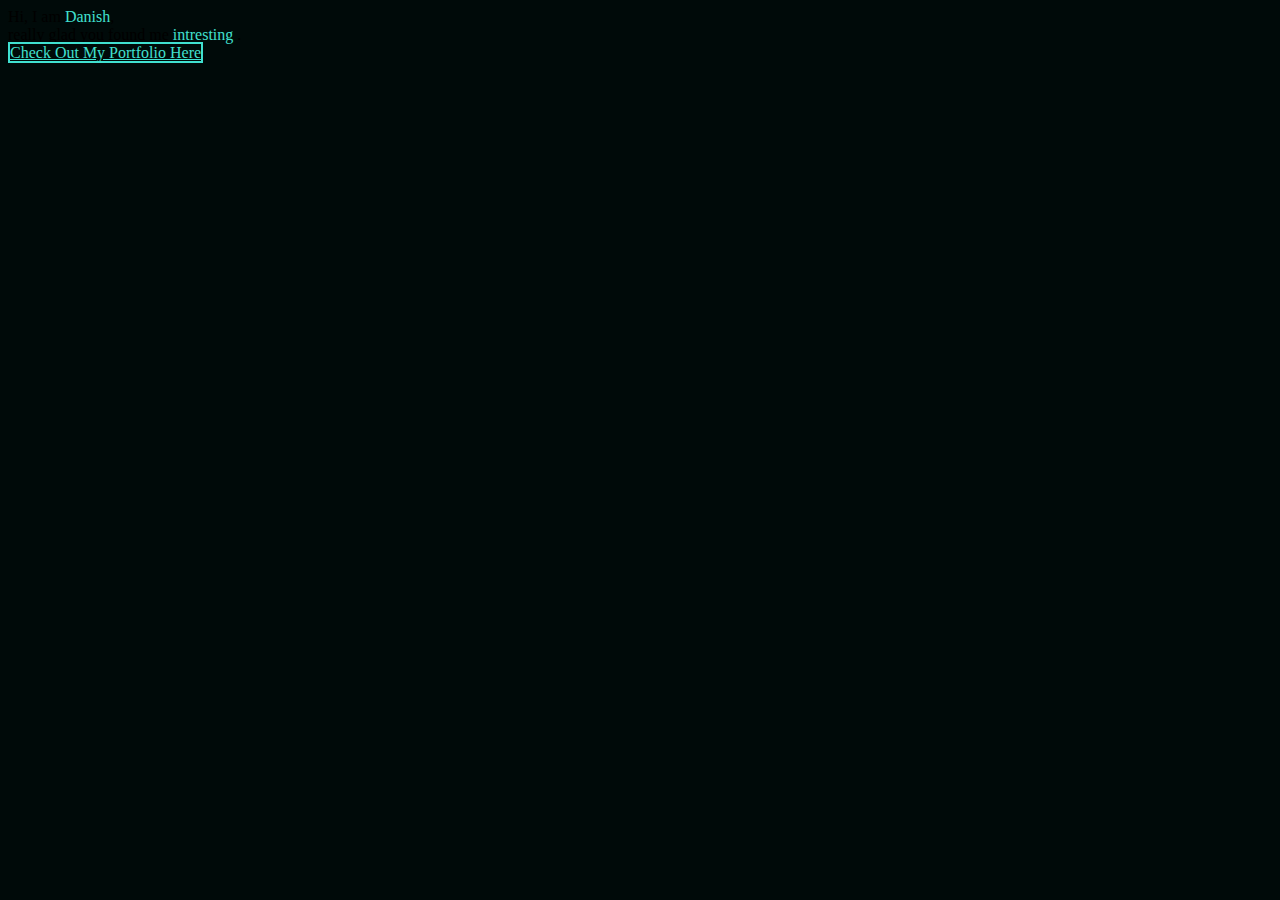
<file: index.html>
<!doctype html>
<html lang="en">

<head>
    <!-- Required meta tags -->
    <meta charset="utf-8">
    <meta name="viewport" content="width=device-width, initial-scale=1">

    <title>Danish Javed</title>

    <!-- Bootstrap CSS -->
    <link href="https://cdn.jsdelivr.net/npm/bootstrap@5.2.0/dist/css/bootstrap.min.css" rel="stylesheet"
        integrity="sha384-gH2yIJqKdNHPEq0n4Mqa/HGKIhSkIHeL5AyhkYV8i59U5AR6csBvApHHNl/vI1Bx" crossorigin="anonymous">

        <!-- font aesome v4.7 css -->
        <link rel="stylesheet" href="https://cdnjs.cloudflare.com/ajax/libs/font-awesome/6.1.2/css/all.min.css"
            integrity="sha512-1sCRPdkRXhBV2PBLUdRb4tMg1w2YPf37qatUFeS7zlBy7jJI8Lf4VHwWfZZfpXtYSLy85pkm9GaYVYMfw5BC1A=="
            crossorigin="anonymous" referrerpolicy="no-referrer" />

    <link rel="icon" type="image/x-icon" href="./Images/favico.png">

    <style>  
    body{
        background-color: rgb(0, 10, 9);
    }      
        a{
            color:turquoise !important;
            border: 2px solid turquoise !important;
            text-transform: capitalize;
        }
        a:hover{
            background-color: turquoise!important;
            color:black !important;
            font-weight: 500;
        }
        .text-accent-color{
            color: turquoise;
        }
    </style>

</head>

<body>  

    <div class="vh-100 text-white container d-flex justify-content-center align-items-center">
        <div class="main-content d-flex flex-column gap-3">
            <div class="display-3 fw-semibold">Hi, I am <span class="text-accent-color">Danish</span>,</div>
            <div class="fs-3">really glad you found me <span class="text-accent-color">intresting</span> .</div>
            <div class="w-100">
                <a class="btn w-100" href="portfolio_2/"> 
                <i class="fa-solid fa-up-right-from-square me-2"></i> Check out my portfolio here 
                </a>
            </div>
        </div>
    </div>

</body>

</html>
</file>
